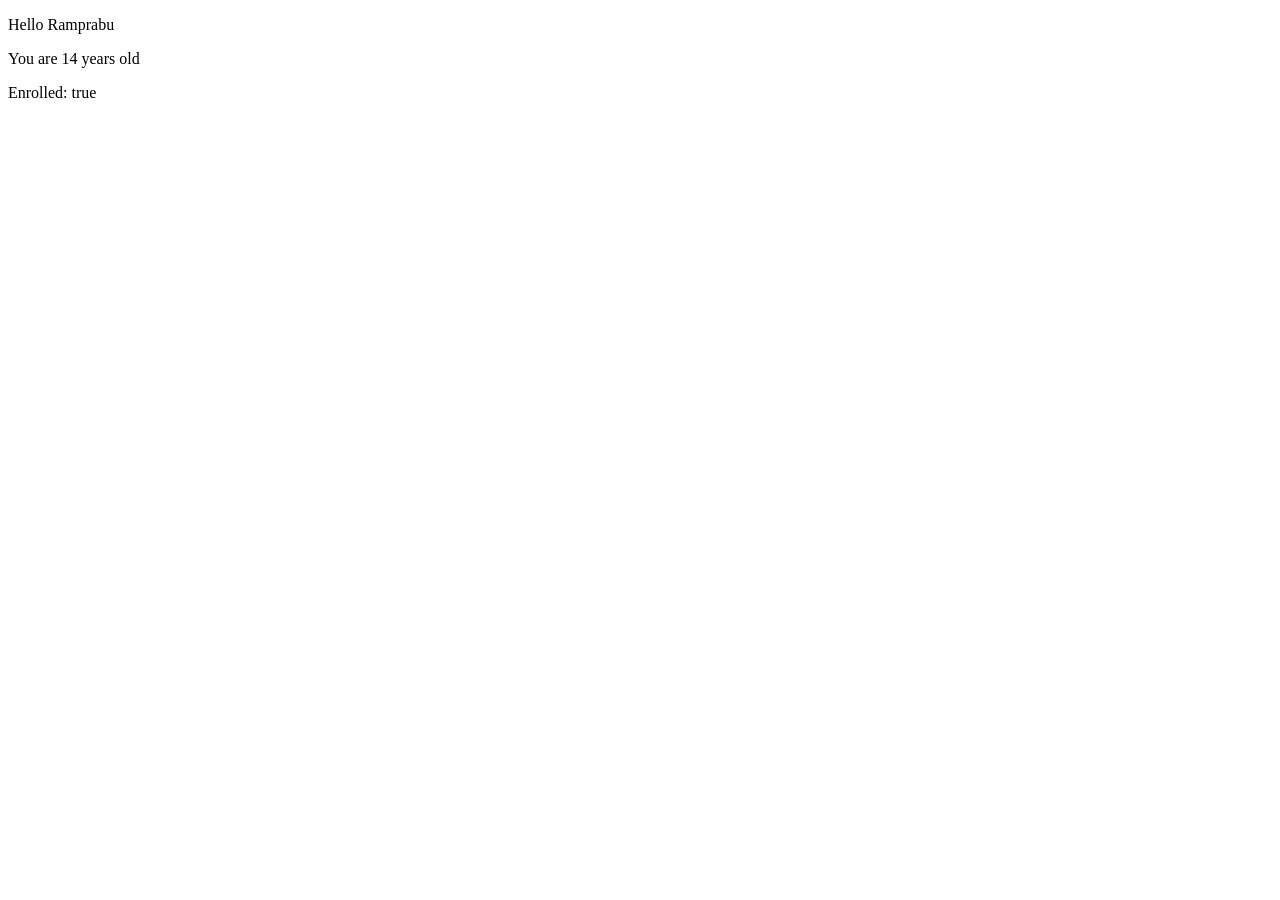
<file: 02-variables/index.html>
<!DOCTYPE html>
<html lang="en">
<head>
    <meta charset="UTF-8">
    <meta name="viewport" content="width=device-width, initial-scale=1.0">
    <title>Document</title>
    <!-- <link rel="stylesheet" href="style.css"> -->
</head>
<body>
    <p id="p1"></p>
    <p id="p2"></p>
    <p id="p3"></p>

    <script src="index.js"></script>
</body>
</html>
</file>
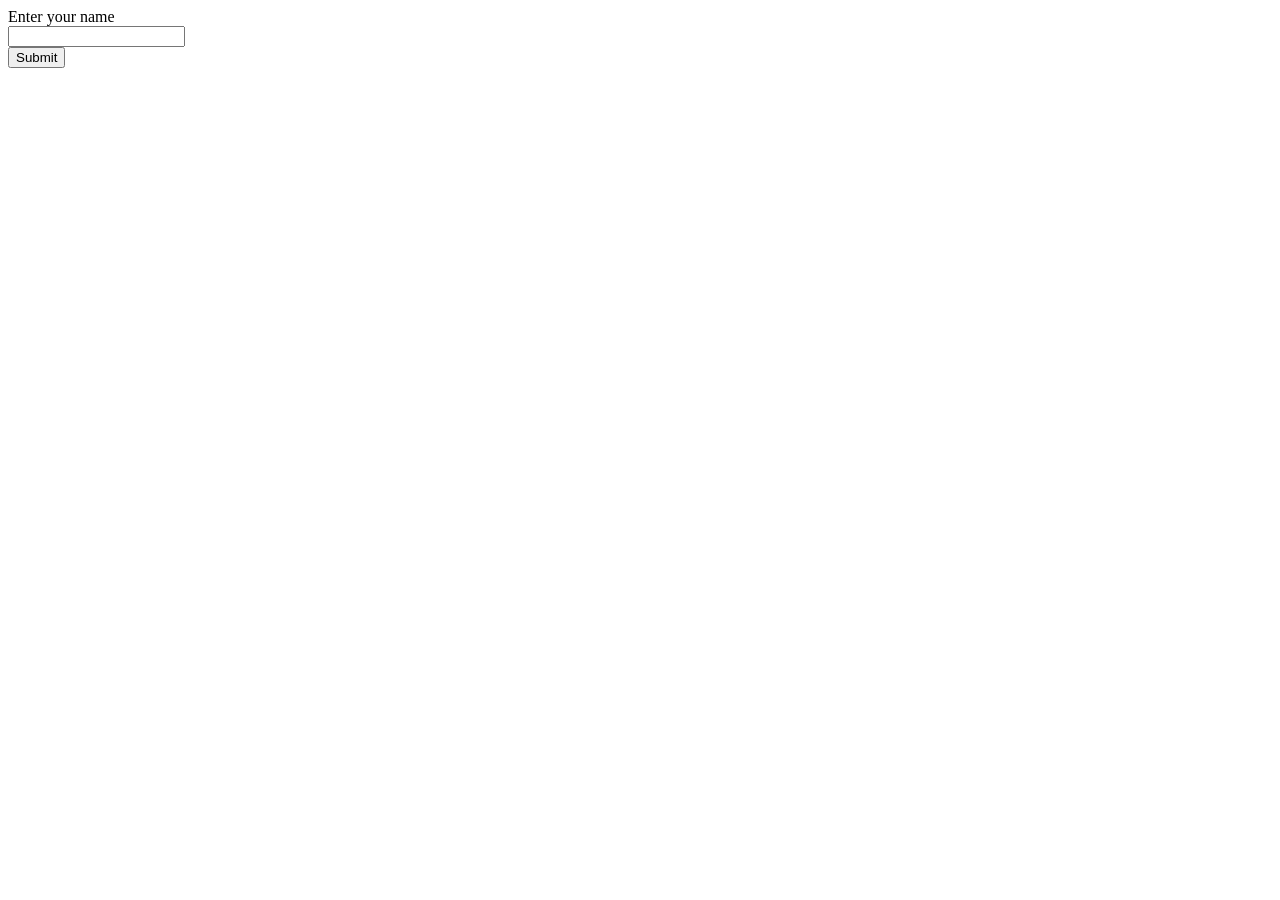
<file: 04-input/index.html>
<!DOCTYPE html>
<html lang="en">

<head>
    <meta charset="UTF-8">
    <meta name="viewport" content="width=device-width, initial-scale=1.0">
    <title>Document</title>
    <!-- <link rel="stylesheet" href="style.css"> -->
</head>

<body>
    <label id="myLabel">Enter your name</label><br>
    <input type="text" id="myText" value=""><br>
    <button type="button" id="myButton">Submit</button>

    <script src="index.js"></script>
</body>

</html>
</file>
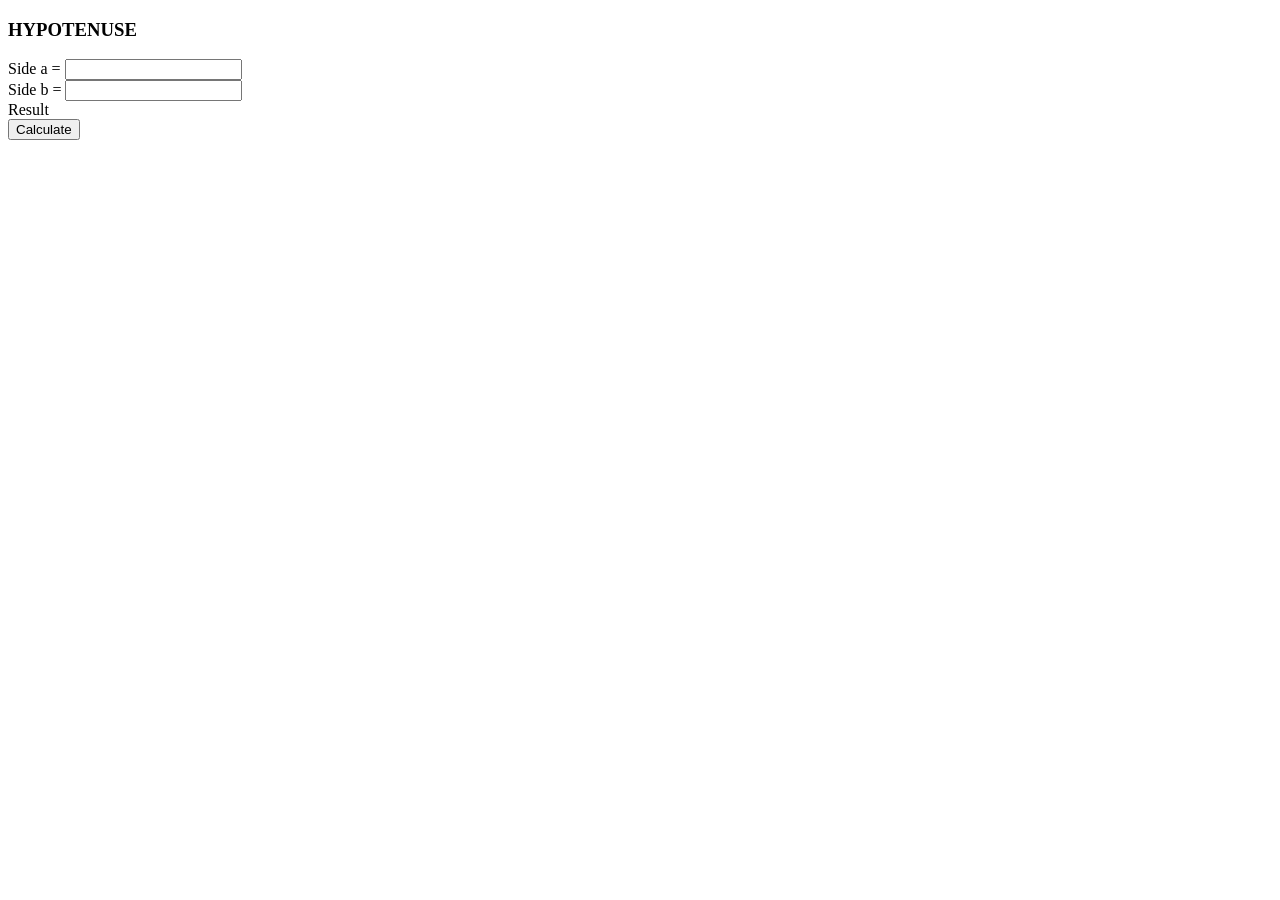
<file: 08-excercise-hypotenuse/index.html>
<!DOCTYPE html>
<html lang="en">
<head>
    <meta charset="UTF-8">
    <meta name="viewport" content="width=device-width, initial-scale=1.0">
    <title>Document</title>
    <!-- <link rel="stylesheet" href="style.css"> -->
</head>
<body>
    <h3>HYPOTENUSE</h3>
    <label for="a">Side a =</label>
    <input type="text" id="a"><br>
    <label for="b">Side b =</label>
    <input type="text" id="b"><br>
    <label for="c" id="c">Result</label><br>
    <button id="submit">Calculate</button>

    <script src="index.js"></script>
</body>
</html>
</file>
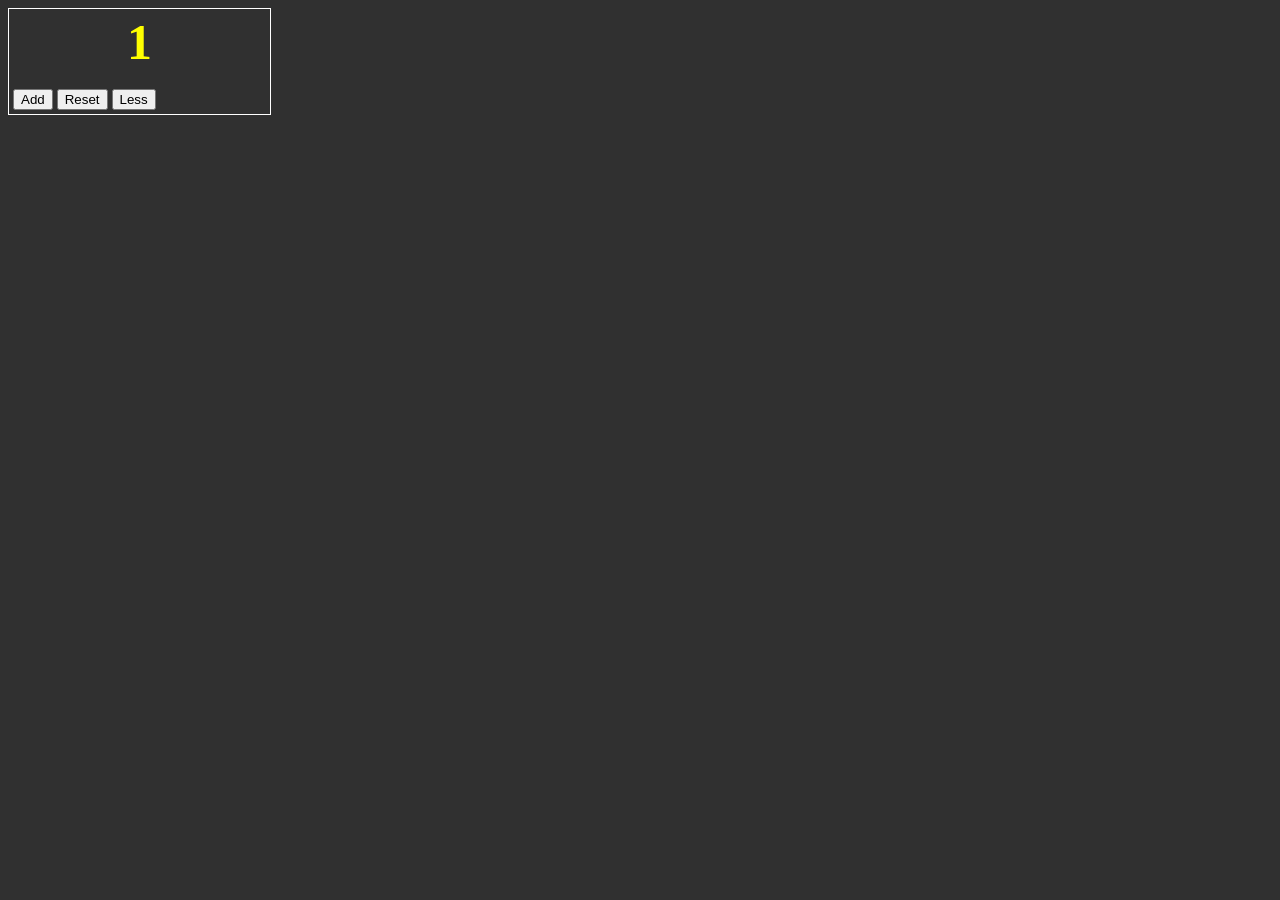
<file: 09-excercise-counter/index.html>
<!DOCTYPE html>
<html lang="en">

<head>
    <meta charset="UTF-8">
    <meta name="viewport" content="width=device-width, initial-scale=1.0">
    <title>Document</title>
    <link rel="stylesheet" href="style.css">
</head>

<body>
    <div id="divMain">
        <label for="" id="lblCounter">0</label>
        <br>
        <button id="btnPlus" onclick={fnAdd()}>Add</button>
        <button id="btnReset" onclick={fnReset()}>Reset</button>
        <button id="btnMinus" onclick={fnLess()}>Less</button>
    </div>
    <script src="index.js"></script>
</body>

</html>
</file>
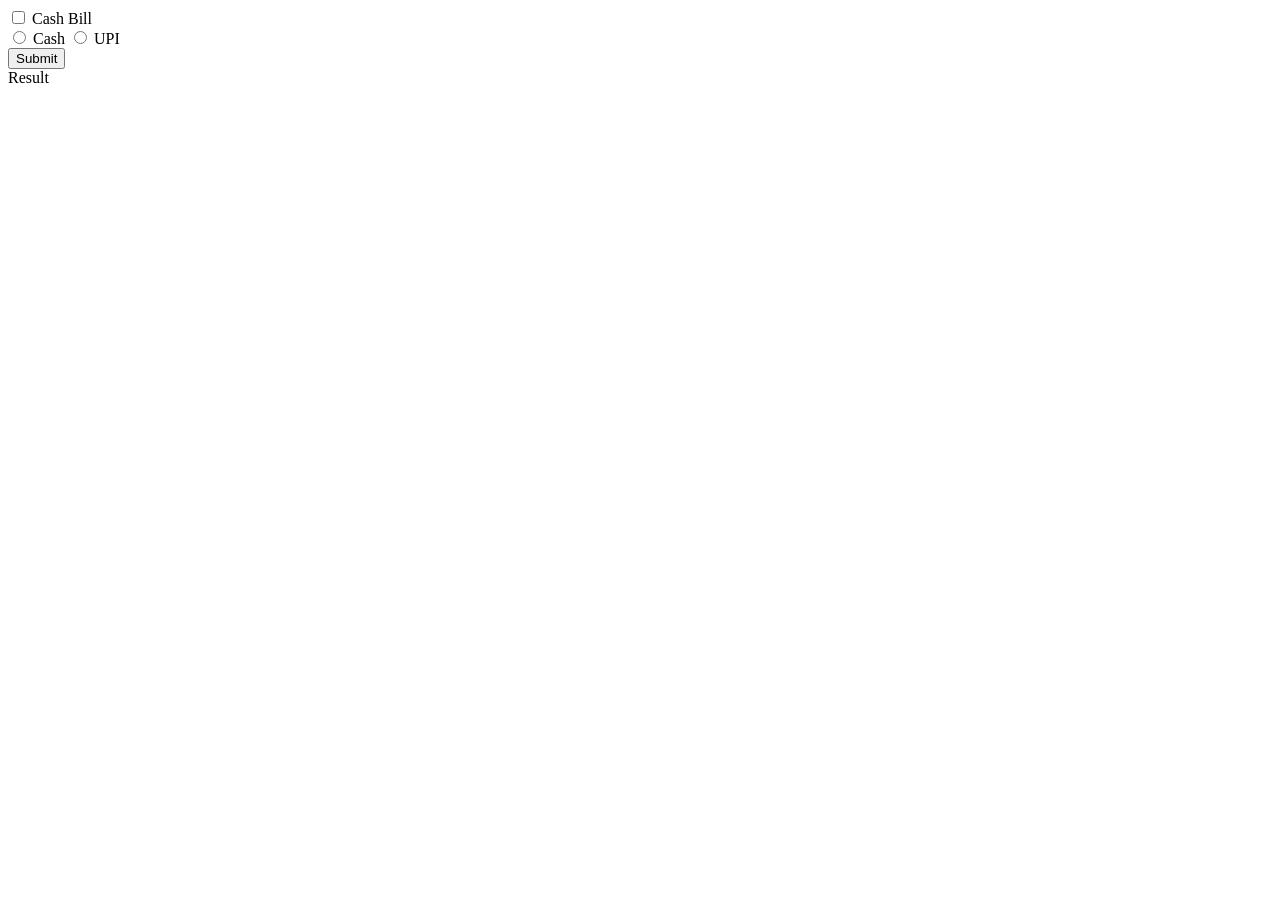
<file: 13-check-radio/index.html>
<!DOCTYPE html>
<html lang="en">
<head>
    <meta charset="UTF-8">
    <meta name="viewport" content="width=device-width, initial-scale=1.0">
    <title>Document</title>
    <!-- <link rel="stylesheet" href="style.css"> -->
</head>
<body>
    <input type="checkbox" id="chkMode">
    <label for="chkMode" id="lblMode">Cash Bill</label>
    <br>
    <input type="radio" id="optCash" name="pay">
    <label for="optCash">Cash</label>
    <input type="radio" id="optUPI" name="pay">
    <label for="optUPI">UPI</label>
    <br>
    <button id="submit">Submit</button>

    <br>
    <label for="" id="lblResult">Result</label> 

    <script src="index.js"></script>
</body>
</html>
</file>
<file: 09-excercise-counter/style.css>
body {
    background: #303030;
}

#divMain {
    max-width: 20%;
    padding: 4px;
    border: 1px solid white;
}

label {
    display: block;
    text-align: center;
    font-size: 50px;
    font-weight: bold;
    color: yellow;
}
</file>
